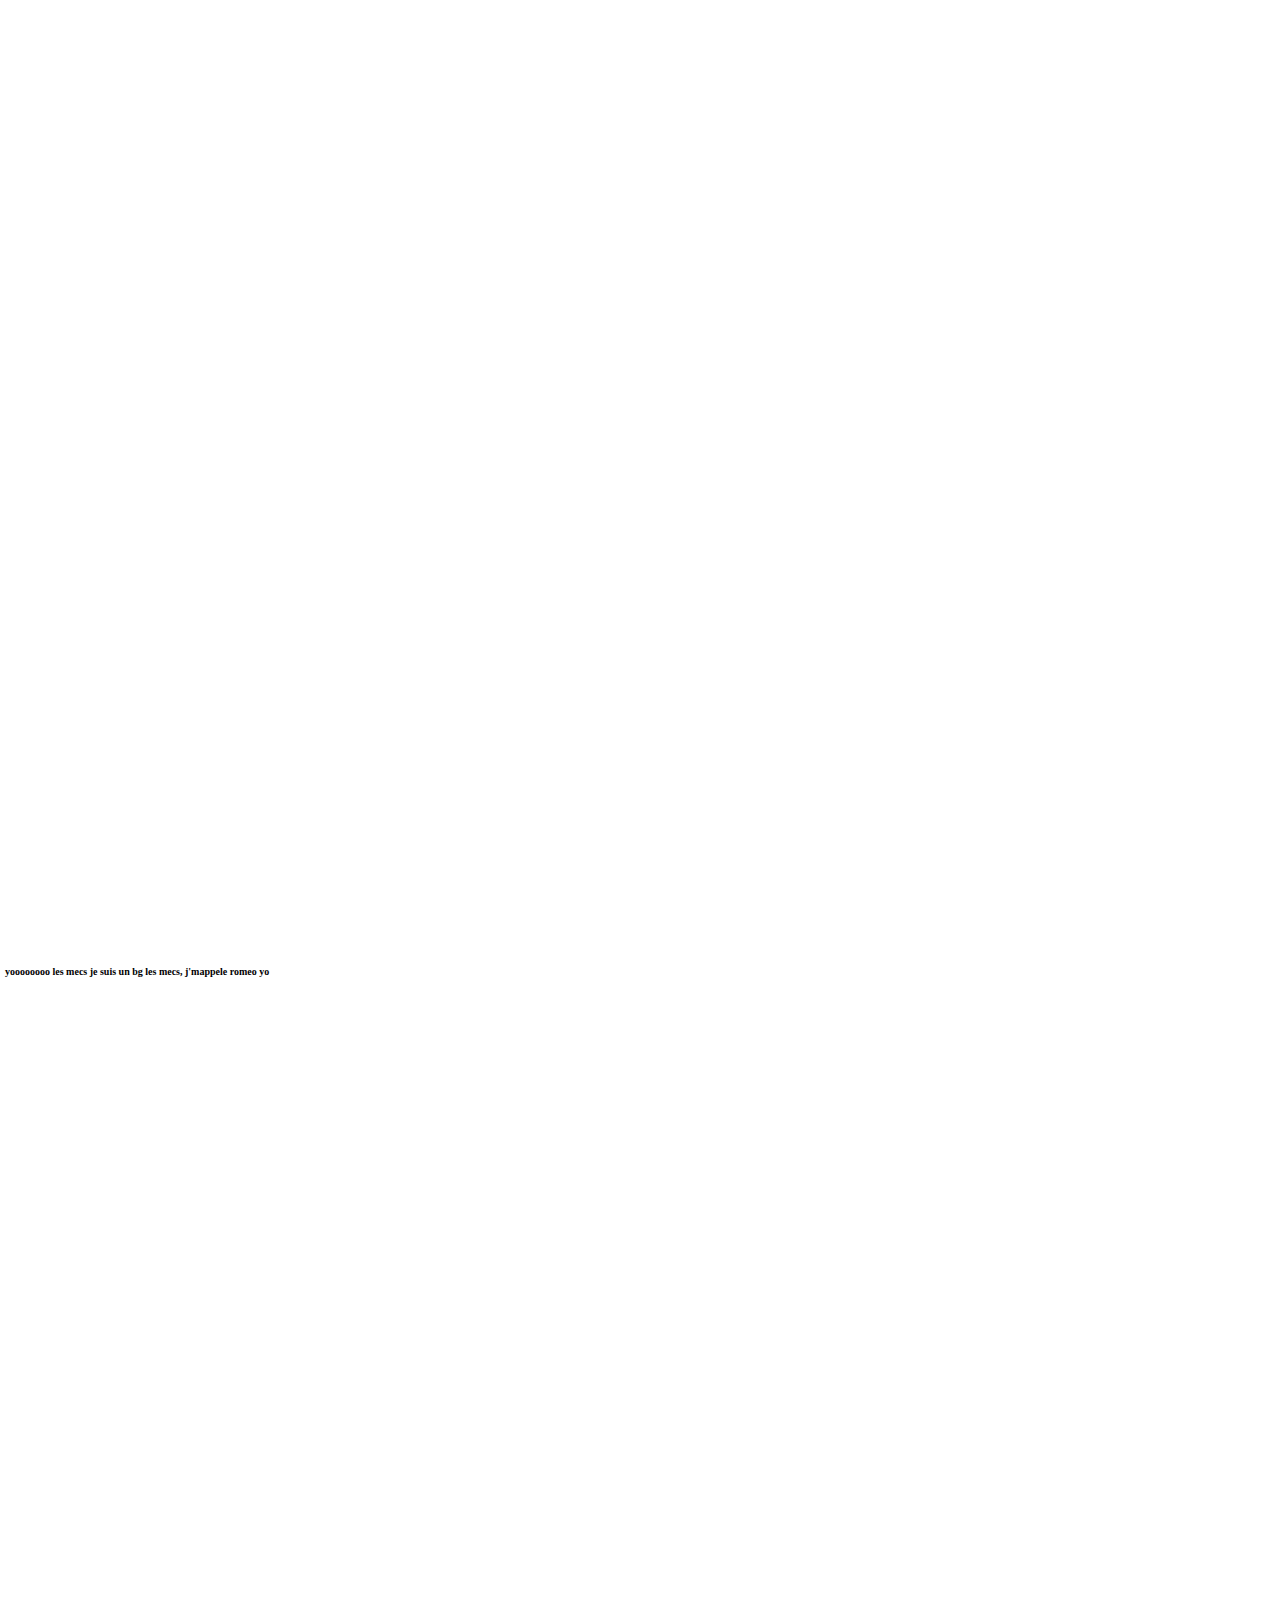
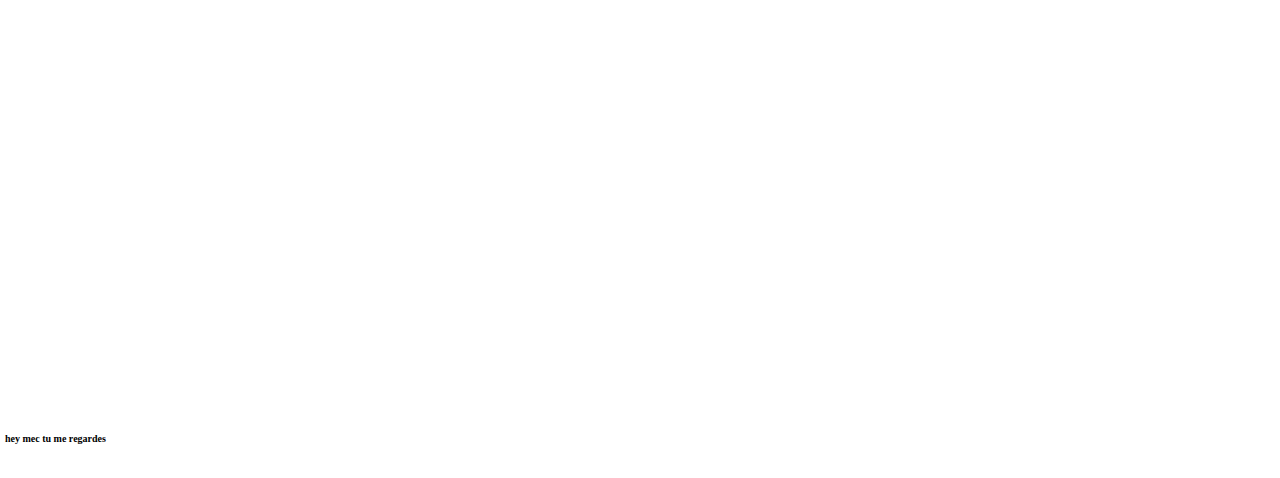
<file: site/index.html>
<!DOCTYPE html>
<html>
    <head>
        <link rel="stylesheet" href="../stylesheet/styled.css">
        <meta charset="utf-8">

    </head>
    <body>
        <div class = "HEADER">
            <h6>yoooooooo les mecs je suis un bg les mecs, j'mappele romeo yo</h6>
        </div>
        <div style="padding:1000px">
            
        </div>
        <h6> hey mec tu me regardes</h6>
    </body>
</html>
</file>
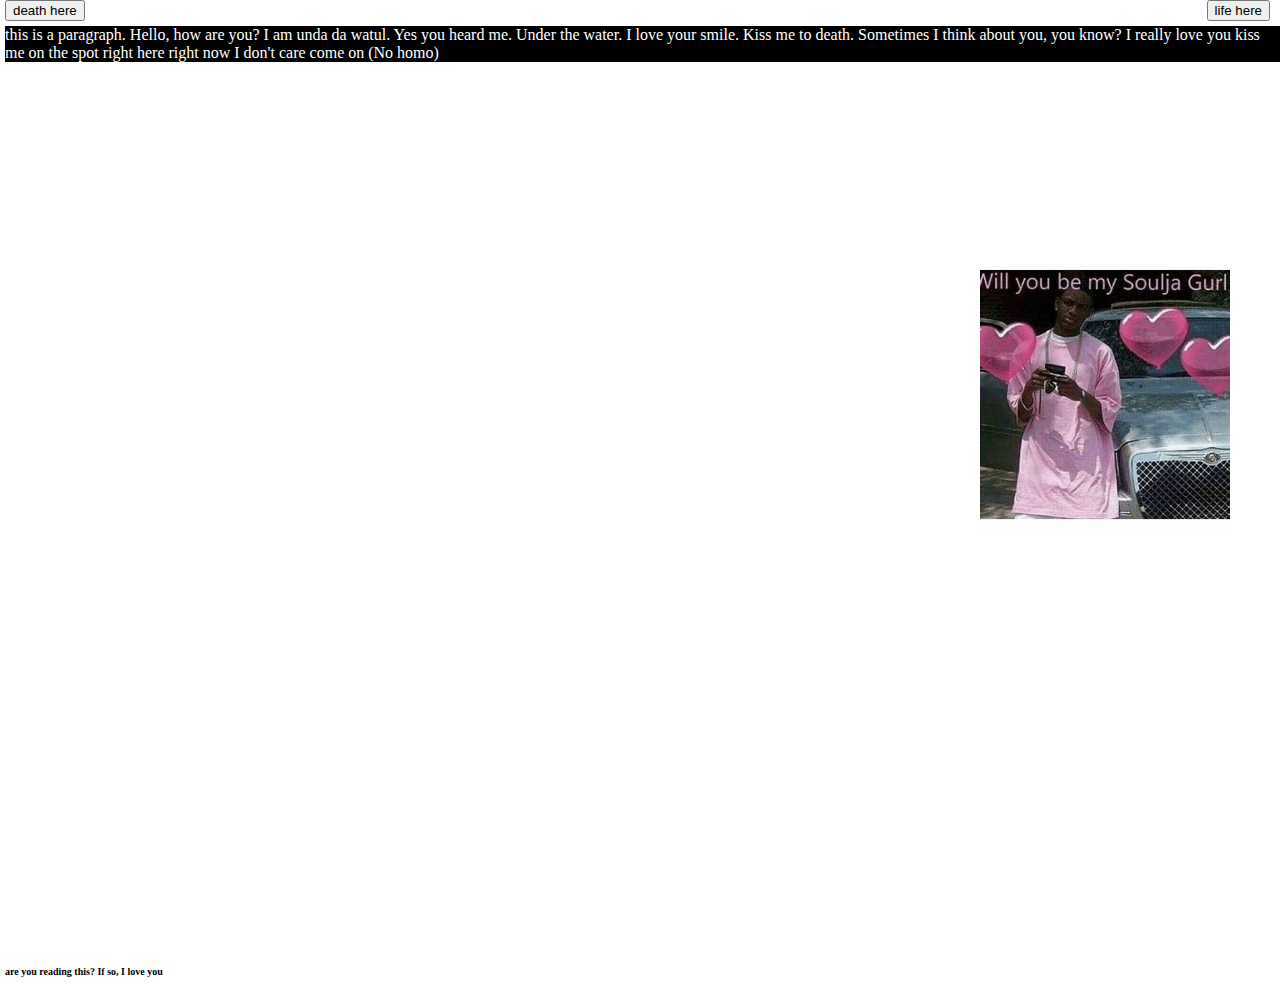
<file: site/Index.html>
<!DOCTYPE html>


<html>
    <head>
        <link rel="stylesheet" href="../stylesheet/styled.css">
        <meta charset="utf-8">
        <title>fuck you you son of a bitch</title>

    </head>
    <body>
        <div class = "HEADER">
            <h6>are you reading this? If so, I love you</h6>
        </div>
        <div style="padding:0px">
            
        </div>
        <a href = "https://www.youtube.com/watch?v=jXQYe8HbOCc" target='_blank'id=deathhere>
            <button>death here</button> </a> 
        <a href = "https://www.bing.com/th/id/OIP.ktY1-0kRkL1Q9QoTorN3xQHaFj?pid=Api&rs=1" target='_blank'id=lifehere>
            <button>life here</button>
        </a>
        <p> this is a paragraph. Hello, how are you? I am unda da watul. Yes you heard me. Under the water. 
            I love your smile. Kiss me to death. Sometimes I think about you, you know? I really love you kiss me on the spot right
            here right now I don't care come on (No homo) </p>
        <img src="../images/yeayeayea.jfif"id=souljaboi>
        
    </body>
</html>
</file>
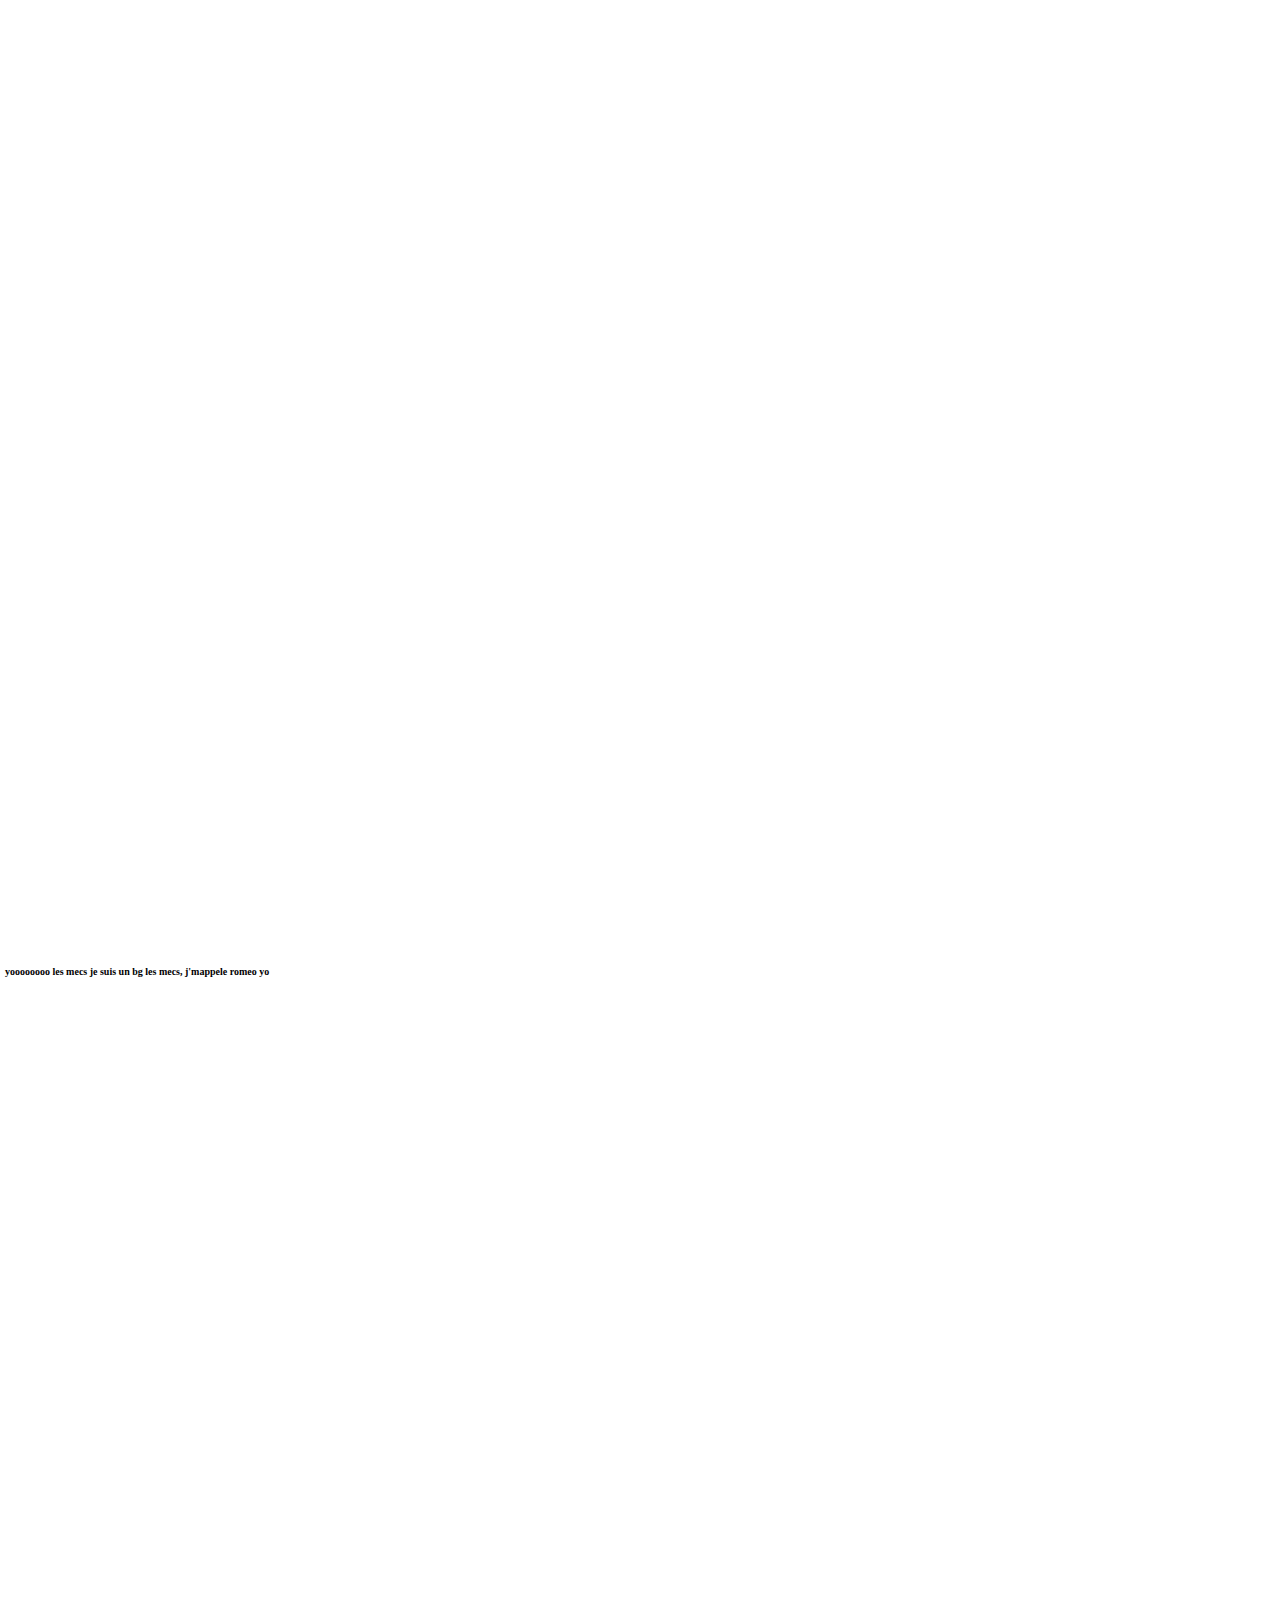
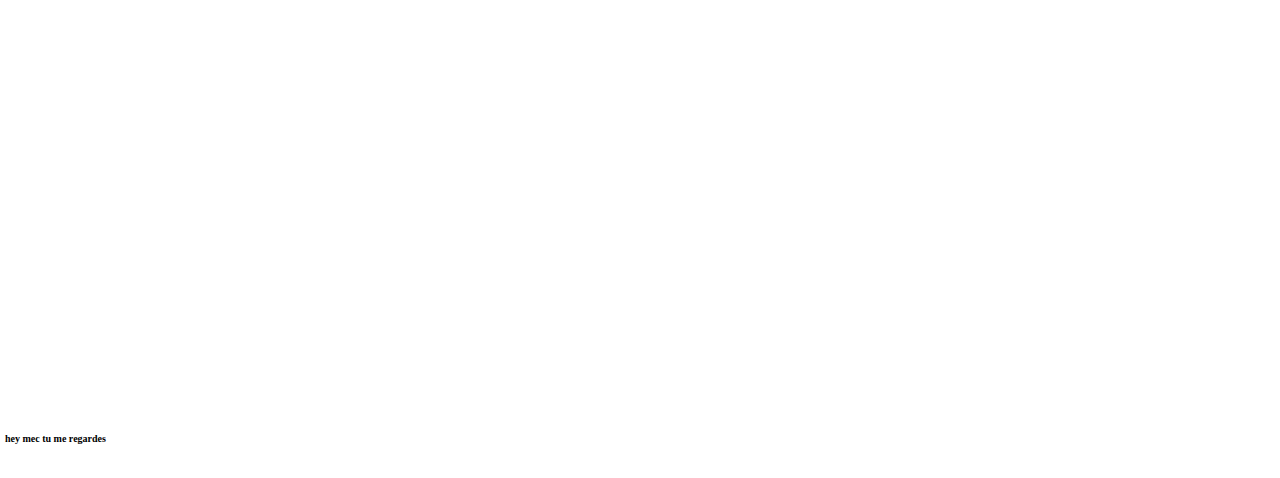
<file: site/Coursera-site.html>
<!DOCTYPE html>
<html>
    <head>
        <link rel="stylesheet" href="../stylesheet/styled.css">
        <meta charset="utf-8">

    </head>
    <body>
        <div class = "HEADER">
            <h6>yoooooooo les mecs je suis un bg les mecs, j'mappele romeo yo</h6>
        </div>
        <div style="padding:1000px">
            
        </div>
        <h6> hey mec tu me regardes</h6>
    </body>
</html>
</file>
<file: stylesheet/styled.css>
body {
    overflow-x : hidden ;
    margin:0; 
    background-image: url("https://pixfeeds.com/images/animals/kangaroos/1280-155154437-jumping-red-kangaroo.jpg");
    background-size: 100%;
    background-position-y: 20%;
    background-position-x: 100%;
    background-repeat: no-repeat;
    background-blend-mode: 
    background-color : violet;
    padding : 10px 5px 10px 5px;
}


.HEADER {
    position : absolute ;
    width : 100% ;
    bottom : -100px ;
}

h6{
    font-size : 10px ;
}

p{
    color : white;
    background-color : black
}

#souljaboi{
    width: 250px;
    position : fixed ;
    right: 50px ;
    bottom: 370px ;
}

p{
    position : fixed ;
}

#lifehere{
    position: fixed ;
    right: 10px ;
    top: 0px;
}

#deathhere{
    position: fixed ;
    top: 0px;
}
</file>
